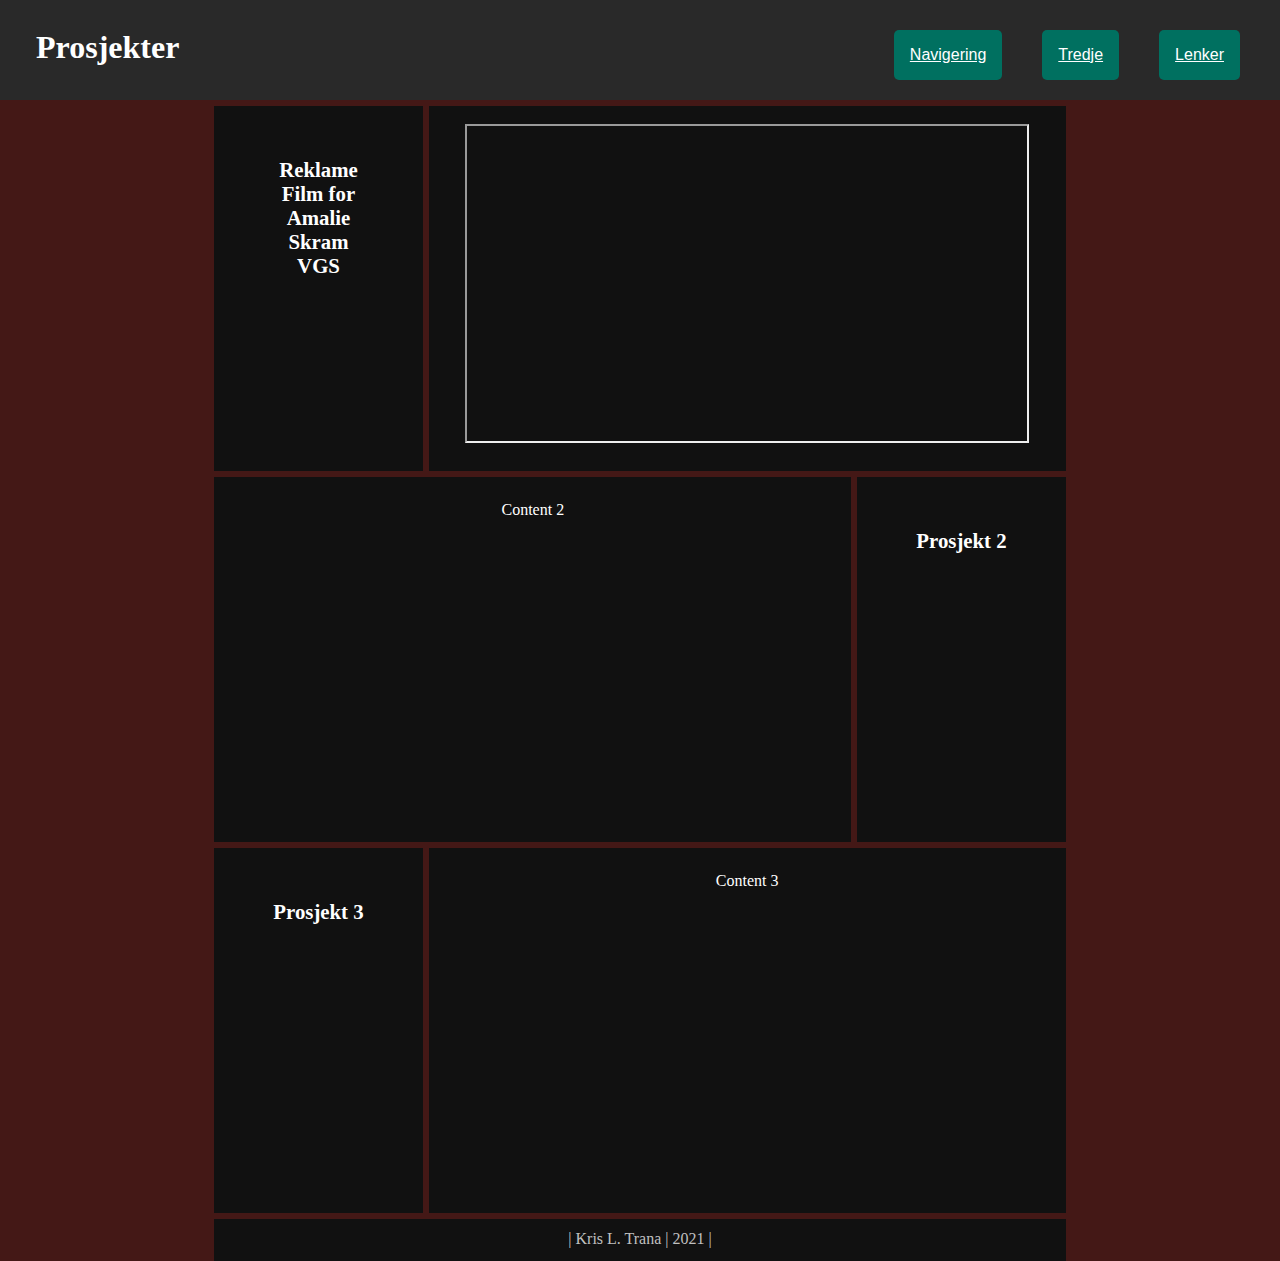
<file: projects.html>
<!DOCTYPE html>
<meta charset="UTF-8">
<html>
<head>
    <meta name="viewport" content="width=device-width,initial-scale=1.0">
    <link rel="stylesheet" type="text/css" href="subpagestylesheet.css">  <!--CSS Stylesheet-->
    <link rel="icon" href="ProjOne1.0/ProjOneImg/kirb_pog.png">
    <title> 
        I povited tested for bo
    </title>

</head>


<header>
        <span>
            <h1>Prosjekter</h1>
        </span>

    <div class="navbar"> <!--NAVIGERING med bruk av dropdown menyer som står horisontalt på høyre side av header-->
        <span>
            <div class="dropdown">
                <button class="dropbtn">Lenker</button>
                <div class="dropdown-content">
                    <a href="https://www.youtube.com/channel/UC6toP9lP0q8KAv6WKlQhFZQ" target="_blank">YouTube</a>
                    <a href="https://www.w3schools.com" target="_blank">W3Schools</a>
                    <a href="https://amalieskram-vgs.inschool.visma.no/" target="_blank">Visma</a>

                </div>
            </div>

            <div class="dropdown">
                <button class="dropbtn">Tredje</button>
                <div class="dropdown-content">
                    <a href="https://www.w3schools.com" target="_blank">TESTTEST</a>

                </div>
            </div>

            <div class="dropdown">
                <button class="dropbtn">Navigering</button>
                <div class="dropdown-content">
                    <a href="../index.html">Home</a>

                </div>
            </div>
        </span>
    </div>    
        


</header>


    
    <body>
        <div class="grid">
            
        <!--PROSJEKT 1-->
            <div class="description1">
                <span>
                    <h2>Reklame Film for Amalie Skram VGS</h2>
                </span>
            </div>


            <div class="content1">
                <p1>
                    <iframe width="560" height="315" src="https://www.youtube.com/embed/oB6oA4TvEM4" allow="gyroscope;" allowfullscreen></iframe>
                    
                </p1>
            </div>


        <!--PROSJEKT 2-->
            <div class="description2">
                <span>
                    <h2>Prosjekt 2</h2>
                </span>
            </div>


            <div class="content2">
                <p1>
                    Content 2
                </p1>
            </div>


                
            <!--PROSJEKT 3-->
            <div class="description3">
                <span>
                    <h2>Prosjekt 3</h2>
                </span>
            </div>


            <div class="content3">
                <p1>
                    Content 3
                </p1>
            </div>



            <div class="footer">
                <p1><span>| Kris L. Trana | 2021 |</span></p1>
            </div>

        </div>


    </body>
</html>
</file>
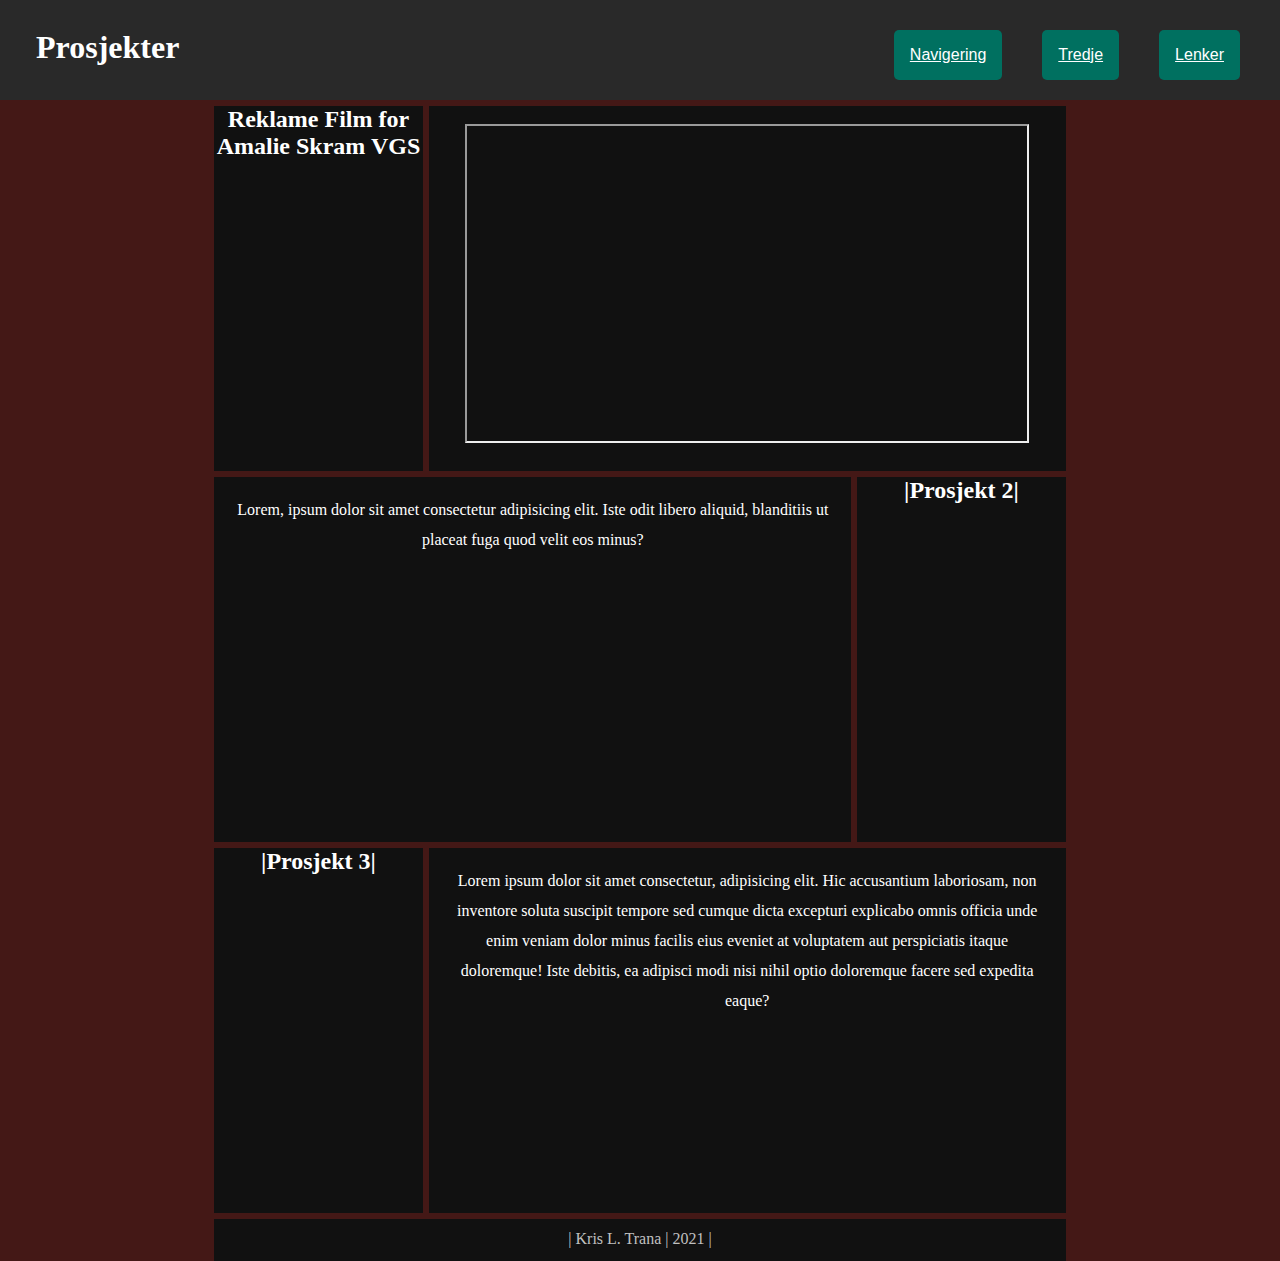
<file: Undersider/projects.html>
<!DOCTYPE html>
<meta charset="UTF-8">
<html>
<head>
    <meta name="viewport" content="width=device-width,initial-scale=1.0">
    <link rel="stylesheet" type="text/css" href="subpagestylesheet.css">  <!--CSS Stylesheet-->
    <link rel="icon" href="../ProjOne1.0/ProjOneImg/icon.jpg">
    <title> 
        I povited tested for bo
    </title>

</head>


<header>
        <span>
            <h1>Prosjekter</h1>
        </span>

    <div class="navbar"> <!--NAVIGERING med bruk av dropdown menyer som står horisontalt på høyre side av header-->
        <span>
            <div class="dropdown">
                <button class="dropbtn">Lenker</button>
                <div class="dropdown-content">
                    <a href="https://www.youtube.com/channel/UC6toP9lP0q8KAv6WKlQhFZQ" target="_blank">YouTube</a>
                    <a href="https://www.w3schools.com" target="_blank">W3Schools</a>
                    <a href="https://amalieskram-vgs.inschool.visma.no/" target="_blank">Visma</a>

                </div>
            </div>

            <div class="dropdown">
                <button class="dropbtn">Tredje</button>
                <div class="dropdown-content">
                    <a href="https://www.w3schools.com" target="_blank">Placeholder</a>

                </div>
            </div>

            <div class="dropdown">
                <button class="dropbtn">Navigering</button>
                <div class="dropdown-content">
                    <a href="../index.html">Home</a>
                    <a href="http://pacman.vaage.biz/">Pacman js game</a>

                </div>
            </div>
        </span>
    </div>    
        


</header>


    
    <body>
        <div class="grid">
            
        <!--PROSJEKT 1-->
            <div class="description1">
                <span>
                    <h2>Reklame Film for Amalie Skram VGS</h2>
                </span>
            </div>


            <div class="content1">
                <p1>
                    <iframe width="560" height="315" src="https://www.youtube.com/embed/oB6oA4TvEM4" allow="gyroscope;" allowfullscreen></iframe>
                    
                </p1>
            </div>


        <!--PROSJEKT 2-->
            <div class="description2">
                <span>
                    <h2>|Prosjekt 2|</h2>
                </span>
            </div>


            <div class="content2">
                <p1>
                    Lorem, ipsum dolor sit amet consectetur adipisicing elit. Iste odit libero aliquid, blanditiis ut placeat fuga quod velit eos minus?
                </p1>
            </div>


                
            <!--PROSJEKT 3-->
            <div class="description3">
                <span>
                    <h2>|Prosjekt 3|</h2>
                </span>
            </div>


            <div class="content3">
                <p1>
                    Lorem ipsum dolor sit amet consectetur, adipisicing elit. Hic accusantium laboriosam, non inventore soluta suscipit tempore sed cumque dicta excepturi explicabo omnis officia unde enim veniam dolor minus facilis eius eveniet at voluptatem aut perspiciatis itaque doloremque! Iste debitis, ea adipisci modi nisi nihil optio doloremque facere sed expedita eaque?
                </p1>
            </div>



            <div class="footer">
                <p1><span>| Kris L. Trana | 2021 |</span></p1>
            </div>

        </div>


    </body>
</html>
</file>
<file: subpagestylesheet.css>
* {
    margin: 0;
    padding: 0;
}

img { /* alt som har med img taggen å gjøre (bilder) */
    /* får en border i en kremgul farge */
    border-style: solid;
    border-color: #007060;
    border-radius: 5%;
}

h2 {
    font-size: 1.3em;
}


header { /* linje øverst på siden */
    background-color: #292929;
    color: white;
    padding-bottom: 100px; /* Åpentrom mellom elementer og nedre    kanten på div-en */
    margin-bottom: 6px;
    text-align: left; /* Innholdet legger seg helt til venstre */
    padding-left: 36px; /* Åpentrom mellom elementer og venstrekanten på div-en */
    position: relative;
}

header span {
    position: absolute;
    bottom: 34%;
}


.navbar {
    size: 20px;
    overflow:hidden;
}

.navbar span {
    position: absolute;
    bottom: 20%;
    right: 0%;

}

.dropbtn {
    background-color: #007060; /*Bakgrunnsfarge*/
    color: white; /*Skriftfarge*/
    padding: 16px; 
    font-size: 16px; /*skriftsstørrelse*/
    border: none; /*Fjerner rammen rundt*/
    cursor: pointer; /*Gjør at musepekeren blir en hand*/
    border-radius: 5px; /*Avrunnede hjørner */
    margin-right: 40px;
    text-decoration: underline;
}
.dropbtn:hover { /* hvordan dropdown knappen ser ut når pekeren er over den */
    border-radius: 0px;
    background-color: #441816;
}

.dropdown { 
    float:right; /* Gjør at alle dropdown knapper ligger ved siden av hverandre */ 
}

.dropdown-content{
    display: none; /* vises ikke til hover er aktivert */
    position:absolute;/* relativ gjør at den strekker grid-en den er i . absolutt legger den over*/
    background-color: #007060;
    z-index: 1; /* Legger den over andre deler */
    border-radius: 5px; /*Avrunnede hjørner */
}


.home a:hover {background-color: #441816;
    border-radius: 0px; /*Avrunnede hjørner */

}

.dropdown-content a { /* referer til "a" i html som blir brukt: <a href="[Link]">[Tekst som vises]</a> */
    color: white;
    padding: 12px 16px;
    text-decoration: none; /* Denne overstyrer hvordan Dropbtn blir stilsatt når det har noe med "a" å gjøre */
    display:block;
}
.dropdown-content a:hover {background-color: #441816;
    border-radius: 0px; /*Avrunnede hjørner */
}
.dropdown:hover .dropdown-content {
    display:block;
    
}

body { /*bakgrunns farge/bilde plus all tekst i <body>*/
    /*
    background-image: url("ProjOne1.0/ProjOneImg/repeatable_background.png"); */
    background-color: #441816;
    color: white;
}


.grid { /* || Grid oppsettet || */
    display: grid;
    grid-gap: 6px; /* åpenrom mellom grid boksene */
    grid-template-columns: 1fr 1fr 1fr 1fr 1fr 1fr; /* 6 columns */
    grid-template-rows: 1fr 1fr 1fr 42px;     /* 5 rows */
                                                    /*  øverst og nederest row har en sett størrelse
                                                        row 2 øker og minker seg for å passe innholdet i seg
                                                        row 3 og 4 tar opp like mye av resten av plassen
        */

    grid-template-areas:  /* Dette område kan stokkes rundt på som et pusslespill med mange løsninger */
    ". desc1 content1 content1 content1 ."  /* row 1 */
    ". content2 content2 content2 desc2 ."   /* row 2 */
    ". desc3 content3 content3 content3 ."   /* row 3 */


    ". footer footer footer footer .";  /* last row 4 */

}


.description1 { /* liten tekst boks */
    grid-area: desc1;    /* plasseres på "desc1" i grid-template-areas */
    text-align: center; /* Midtstilt tekst */
    padding: 25%;
}

.description2 { /* liten tekst boks */
    grid-area: desc2;    /* plasseres på "desc2" i grid-template-areas */
    text-align: center; /* Midtstilt tekst */
    padding: 25%;
}

.description3 { /* liten tekst boks */
    grid-area: desc3;    /* plasseres på "desc3" i grid-template-areas */
    text-align: center; /* Midtstilt tekst */
    padding: 25%;
}


.content1 {  /* stor tekst boks */
    grid-area: content1; /* plasseres på "content1" i grid-template-areas */
    padding: 18px;      /* luft rundt teksten */
    line-height: 30px;  /* luft mellom linjene i teksten */
    text-align: center;
}

.content2 {  /* stor tekst boks */
    grid-area: content2; /* plasseres på "content2" i grid-template-areas */
    padding: 18px;      /* luft rundt teksten */
    line-height: 30px;  /* luft mellom linjene i teksten */
    text-align: center;
}

.content3 {  /* stor tekst boks */
    grid-area: content3; /* plasseres på "content3" i grid-template-areas */
    padding: 18px;      /* luft rundt teksten */
    line-height: 30px;  /* luft mellom linjene i teksten */
    text-align: center;
}



.footer {   /* linje nedeserst som lukker siden */
    color: silver;
    grid-area: footer;  /* plasseres på "footer" i grid-template-areas */
    text-align: center; /* midtstiller teksten */
    position: relative; /* jobber med .footer span nedenfor */
}

.footer span {  /* Midstiller teksten inni .footer vertikalt */
    position: absolute;
    bottom: 30%;
    right: 0%;
    left: 0%;
}


p1 {
    font-size: 16x;
}




/*|| disse 2 gjør at alle divboksene splittes vekk fra hverandre og det blir ett lite åpentrom mellom de ||*/
.grid div:nth-child(even)  {  
    background-color: #111111;
}
.grid div:nth-child(odd)  {
    background-color: #111111;
}






/*LETS GOOOOOOOOOO*/

@media (max-width:1100px) { /*forrander på CSS elementer når skjermstørrelsen blir mindre en 800px */

    .grid { /* || Grid oppsettet || */
        display: grid;
        grid-gap: 6px; /* åpenrom mellom grid boksene */
        grid-template-columns: 1fr 1fr 1fr 1fr 1fr 1fr; /* 6 columns */
        grid-template-rows: 60px 1fr 60px 1fr 60px 1fr 42px;     /* 5 rows */
                                                        /*  øverst og nederest row har en sett størrelse
                                                            row 2 øker og minker seg for å passe innholdet i seg
                                                            row 3 og 4 tar opp like mye av resten av plassen
            */
    
        grid-template-areas:  /* Dette område kan stokkes rundt på som et pusslespill med mange løsninger */
        ". desc1 desc1 desc1 desc1 ."  /* row 1 */
        ". content1 content1 content1 content1 ."   /* row 2 */
        ". desc2 desc2 desc2 desc2 ."  /* row 3 */
        ". content2 content2 content2 content2 ."   /* row 4 */
        ". desc3 desc3 desc3 desc3 ."  /* row 5 */
        ". content3 content3 content3 content3 ."   /* row 6 */
    
    
        ". footer footer footer footer .";  /* last row 7 */
    
    }

    .description1 {
        padding: 6px;
    }
    .description2 {
        padding: 6px;
    }
    .description3 {
        padding: 6px;
    }
    

    

}

@media (max-width:916px) { /*forrander på CSS elementer når skjermstørrelsen blir mindre en 575px */


    body {
        background-color: lime;
    }

    iframe {
        max-width: 336px;
        max-height: 189px;
    }






}

@media (max-width:590px) {
    header span {
        position: relative; /* Bytter fra absolute til relative position slik at header strekker seg istede for at navbar og tekst går oppå hverandre*/
        bottom: 34%;
    }

    h1 {
        text-align: center; /* flytter tekst fra venstre til midten */
    }
}
</file>
<file: Undersider/subpagestylesheet.css>
* {
    margin: 0;
    padding: 0;
}

img { /* alt som har med img taggen å gjøre (bilder) */
    /* får en border i en kremgul farge */
    border-style: solid;
    border-color: #007060;
    border-radius: 5%;
}


header { /* linje øverst på siden */
    background-color: #292929;
    color: white;
    padding-bottom: 100px; /* Åpentrom mellom elementer og nedre    kanten på div-en */
    margin-bottom: 6px;
    text-align: left; /* Innholdet legger seg helt til venstre */
    padding-left: 36px; /* Åpentrom mellom elementer og venstrekanten på div-en */
    position: relative;
}

header span {
    position: absolute;
    bottom: 34%;
}


.navbar {
    size: 20px;
    overflow:hidden;
}

.navbar span {
    position: absolute;
    bottom: 20%;
    right: 0%;

}

.dropbtn {
    background-color: #007060; /*Bakgrunnsfarge*/
    color: white; /*Skriftfarge*/
    padding: 16px; 
    font-size: 16px; /*skriftsstørrelse*/
    border: none; /*Fjerner rammen rundt*/
    cursor: pointer; /*Gjør at musepekeren blir en hand*/
    border-radius: 5px; /*Avrunnede hjørner */
    margin-right: 40px;
    text-decoration: underline;
}
.dropbtn:hover { /* hvordan dropdown knappen ser ut når pekeren er over den */
    border-radius: 0px;
    background-color: #441816;
}

.dropdown { 
    float:right; /* Gjør at alle dropdown knapper ligger ved siden av hverandre */ 
}

.dropdown-content{
    display: none; /* vises ikke til hover er aktivert */
    position:absolute;/* relativ gjør at den strekker grid-en den er i . absolutt legger den over*/
    background-color: #007060;
    z-index: 1; /* Legger den over andre deler */
    border-radius: 5px; /*Avrunnede hjørner */
}


.home a:hover {background-color: #441816;
    border-radius: 0px; /*Avrunnede hjørner */

}

.dropdown-content a { /* referer til "a" i html som blir brukt: <a href="[Link]">[Tekst som vises]</a> */
    color: white;
    padding: 12px 16px;
    text-decoration: none; /* Denne overstyrer hvordan Dropbtn blir stilsatt når det har noe med "a" å gjøre */
    display:block;
}
.dropdown-content a:hover {background-color: #441816;
    border-radius: 0px; /*Avrunnede hjørner */
}
.dropdown:hover .dropdown-content {
    display:block;
    
}

body { /*bakgrunns farge/bilde plus all tekst i <body>*/
    /*
    background-image: url("ProjOne1.0/ProjOneImg/repeatable_background.png"); */
    background-color: #441816;
    color: white;
}


.grid { /* || Grid oppsettet || */
    display: grid;
    grid-gap: 6px; /* åpenrom mellom grid boksene */
    grid-template-columns: 1fr 1fr 1fr 1fr 1fr 1fr; /* 6 columns */
    grid-template-rows: 1fr 1fr 1fr 42px;     /* 5 rows */
                                                    /*  øverst og nederest row har en sett størrelse
                                                        row 2 øker og minker seg for å passe innholdet i seg
                                                        row 3 og 4 tar opp like mye av resten av plassen
        */

    grid-template-areas:  /* Dette område kan stokkes rundt på som et pusslespill med mange løsninger */
    ". desc1 content1 content1 content1 ."  /* row 1 */
    ". content2 content2 content2 desc2 ."   /* row 2 */
    ". desc3 content3 content3 content3 ."   /* row 3 */


    ". footer footer footer footer .";  /* last row 4 */

}


.description1 { /* liten tekst boks */
    grid-area: desc1;    /* plasseres på "desc1" i grid-template-areas */
    text-align: center; /* Midtstilt tekst */
}

.description2 { /* liten tekst boks */
    grid-area: desc2;    /* plasseres på "desc2" i grid-template-areas */
    text-align: center; /* Midtstilt tekst */
}

.description3 { /* liten tekst boks */
    grid-area: desc3;    /* plasseres på "desc3" i grid-template-areas */
    text-align: center; /* Midtstilt tekst */
}



.picme { /* Boksen som inneholder bildet av meg */
    grid-area: pic;     /* plasseres på "pic" i grid-templates-areas */
    padding: 6px;       /* gir luft rundt bildet så det ikke står kant i kant med div boksen det står i */
    text-align: center; /* midtstiller bildet */
}


.content1 {  /* stor tekst boks */
    grid-area: content1; /* plasseres på "content1" i grid-template-areas */
    padding: 18px;      /* luft rundt teksten */
    line-height: 30px;  /* luft mellom linjene i teksten */
    text-align: center;
}

.content2 {  /* stor tekst boks */
    grid-area: content2; /* plasseres på "content2" i grid-template-areas */
    padding: 18px;      /* luft rundt teksten */
    line-height: 30px;  /* luft mellom linjene i teksten */
    text-align: center;
}

.content3 {  /* stor tekst boks */
    grid-area: content3; /* plasseres på "content3" i grid-template-areas */
    padding: 18px;      /* luft rundt teksten */
    line-height: 30px;  /* luft mellom linjene i teksten */
    text-align: center;
}



.footer {   /* linje nedeserst som lukker siden */
    color: silver;
    grid-area: footer;  /* plasseres på "footer" i grid-template-areas */
    text-align: center; /* midtstiller teksten */
    position: relative; /* jobber med .footer span nedenfor */
}

.footer span {  /* Midstiller teksten inni .footer vertikalt */
    position: absolute;
    bottom: 30%;
    right: 0%;
    left: 0%;
}


p1 {
    font-size: 16x;
}




/*|| disse 2 gjør at alle divboksene splittes vekk fra hverandre og det blir ett lite åpentrom mellom de ||*/
.grid div:nth-child(even)  {  
    background-color: #111111;
}
.grid div:nth-child(odd)  {
    background-color: #111111;
}









/*LETS GOOOOOOOOOO*/

@media (max-width:800px) { /*forrander på CSS elementer når skjermstørrelsen blir mindre en 800px */

    .grid { /*grid defined in columns and rows and then laid out in an area at the bottom.*/
        /*NOTE Adding another line requires another 1fr or corresponding in grid-template-rows.*/
        /*SIX(6) Columns are defined, where FOUR(4) are main use, and TWO(2) are margins*/ 
        display: grid;
        grid-gap: 6px;
        padding: 6px;
        grid-template-columns: 1fr 1fr 1fr 1fr 1fr 1fr;
        grid-template-rows: 36px auto auto 1fr 42px;
        grid-template-areas: 
        "desc desc desc desc desc desc"
        "pic pic pic pic pic pic"
        "content content content content content content"
        "content content content content content content"
        "footer footer footer footer footer footer";
    
    }

    .box {
        height: 100%;
    }

    .description span {
        bottom: 20%;
    }

    

}

@media (max-width:575px) { /*forrander på CSS elementer når skjermstørrelsen blir mindre en 575px */

    header span {
        position: relative; /* Bytter fra absolute til relative position slik at header strekker seg istede for at navbar og tekst går oppå hverandre*/
        bottom: 34%;
    }

    h1 {
        text-align: center; /* flytter tekst fra venstre til midten */
    }

}
</file>
